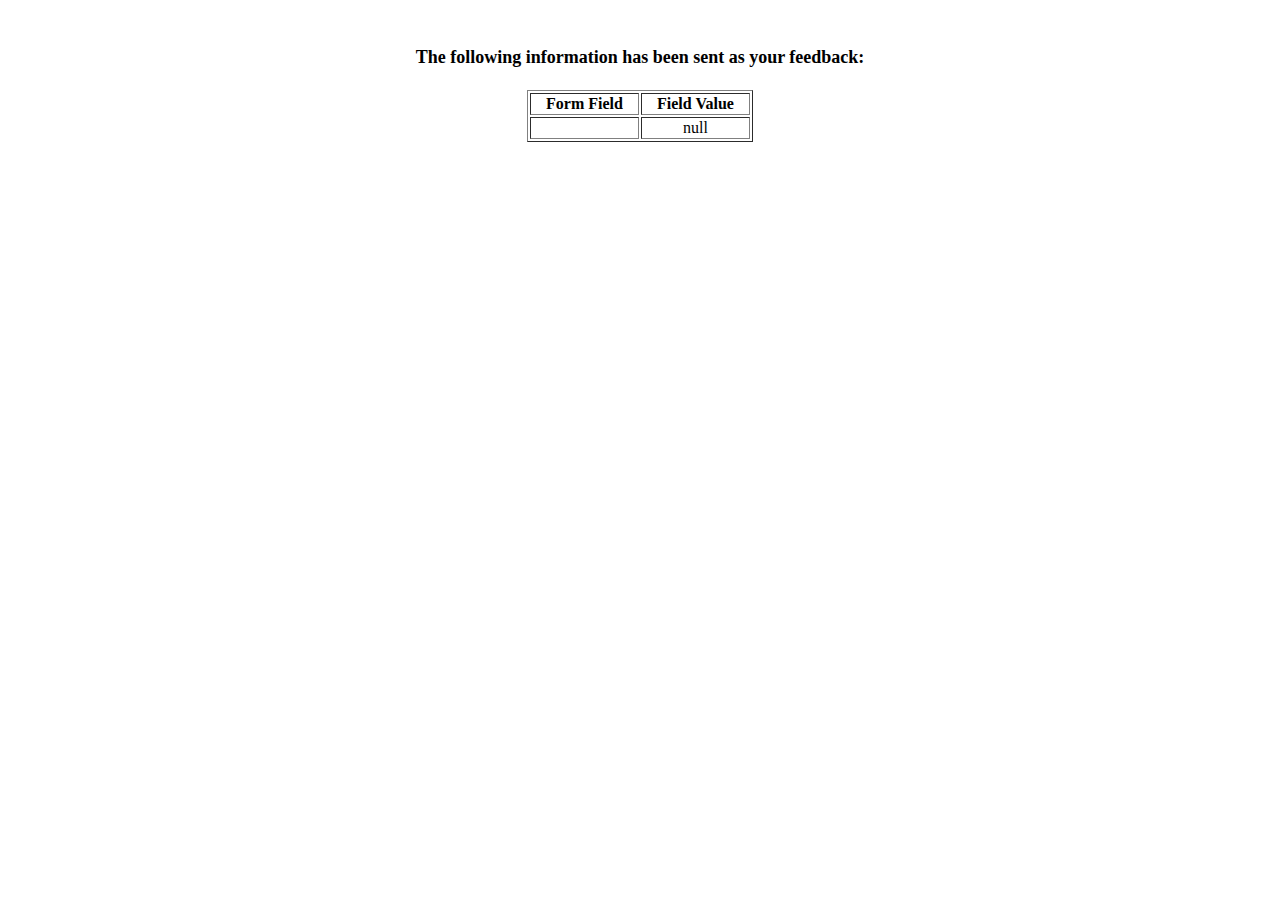
<file: show-data.html>
<html>

<head>
  <title>Feedback Sent</title>
</head>

<body>
  <p align=center>&nbsp;</p>
  <h1 align=center>
    <font size="+1">The following information has been sent as your
      feedback:</font>
  </h1>

  <table border="1" align=center width="226">
    <tr>
      <th align="center">Form Field</th>
      <th align="center">Field Value</th>
    </tr>

    <script language="javascript">
      var args = location.search.substr(1).split('&');
      for (var i = 0; i < args.length; ++i) {
        var parts = args[i].split('=');
        if (parts != null) {
          var field = parts[0];
          var value = parts[1];
          if (value == null) {
            value = "null"
          }
          else {
            value = '"' + unescape(value.replace(/\+/g, ' ')) + '"';
          }

          document.writeln('<tr><td align="center">' + field + '</td>');
          document.writeln('<td align="center">' + value + '</td></tr>');
        }
      }
    </script>

    <noscript>
      <tr>
        <td>
          <p>You need to turn on Javascript in your browser.</p>

          <p>In Microsoft Internet Explorer 4 or greater:</p>
          <ul>
            <li>From the "Tools" menu (in IE 4, it's the "View" menu), select "Internet Options".</li>
            <li>Click on the "Security" tab.</li>
            <li>Click on the "Custom Level" button. (In IE 4, select "Custom"
              and then click on "Settings...".)</li>
            <li>Under "Active scripting" make sure "Enable" is selected.</li>
          </ul>

          <p>In Netscape version 4 or greater:</p>
          <ul>
            <li>From the <b>Edit</b> menu, select <b>Preferences</b>.</li>
            <li>In the <b>Category</b> list on the left, click on the word "Advanced".</li>
            <li>In the panel on the right, make sure "Enable JavaScript" is checked.</li>
            <li>Click the <b>OK</b> button.</li>
          </ul>

        </td>
      </tr>
    </noscript>

  </table>
</body>

</html>
</file>
